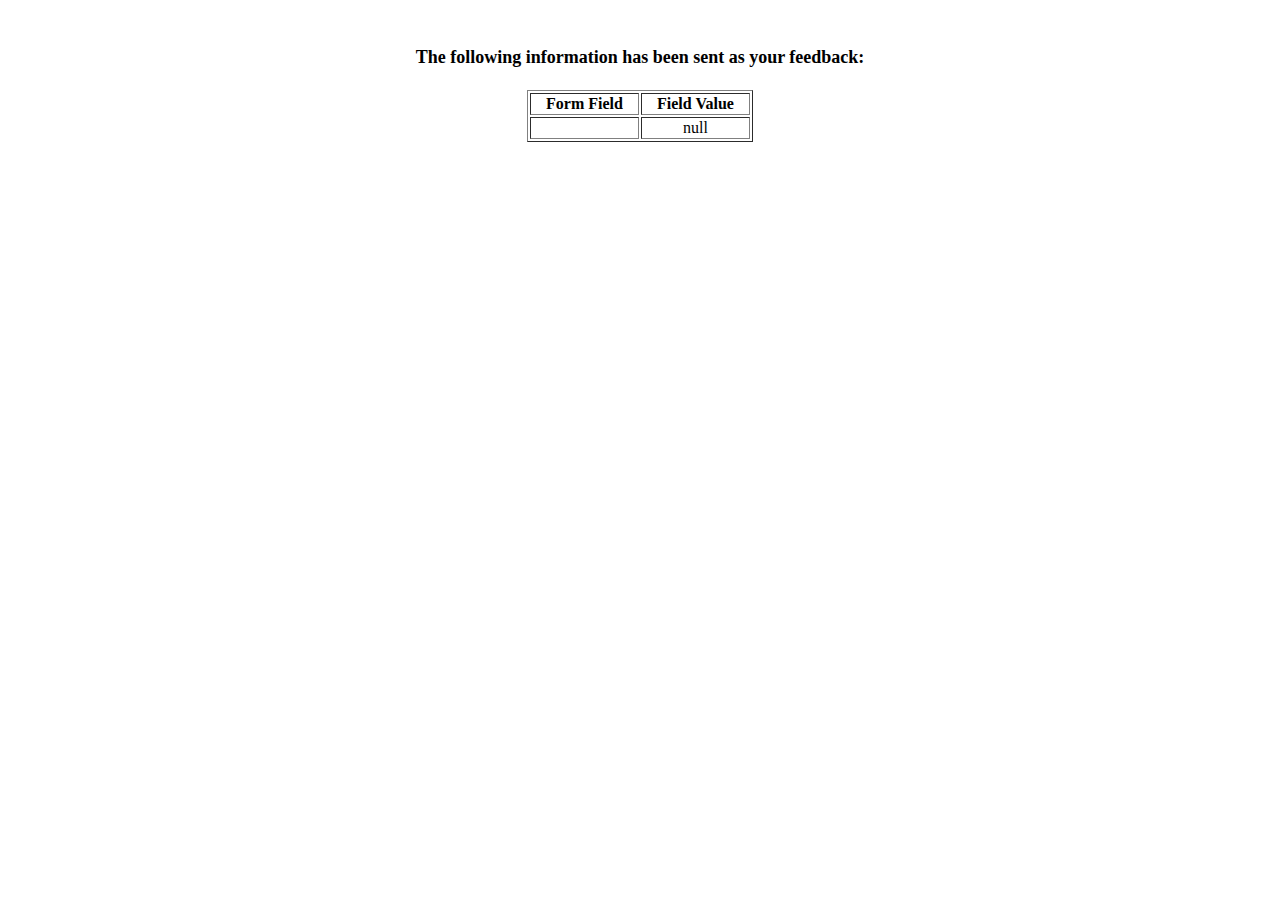
<file: show-data.html>
<html>

<head>
  <title>Feedback Sent</title>
</head>

<body>
  <p align=center>&nbsp;</p>
  <h1 align=center>
    <font size="+1">The following information has been sent as your
      feedback:</font>
  </h1>

  <table border="1" align=center width="226">
    <tr>
      <th align="center">Form Field</th>
      <th align="center">Field Value</th>
    </tr>

    <script language="javascript">
      var args = location.search.substr(1).split('&');
      for (var i = 0; i < args.length; ++i) {
        var parts = args[i].split('=');
        if (parts != null) {
          var field = parts[0];
          var value = parts[1];
          if (value == null) {
            value = "null"
          }
          else {
            value = '"' + unescape(value.replace(/\+/g, ' ')) + '"';
          }

          document.writeln('<tr><td align="center">' + field + '</td>');
          document.writeln('<td align="center">' + value + '</td></tr>');
        }
      }
    </script>

    <noscript>
      <tr>
        <td>
          <p>You need to turn on Javascript in your browser.</p>

          <p>In Microsoft Internet Explorer 4 or greater:</p>
          <ul>
            <li>From the "Tools" menu (in IE 4, it's the "View" menu), select "Internet Options".</li>
            <li>Click on the "Security" tab.</li>
            <li>Click on the "Custom Level" button. (In IE 4, select "Custom"
              and then click on "Settings...".)</li>
            <li>Under "Active scripting" make sure "Enable" is selected.</li>
          </ul>

          <p>In Netscape version 4 or greater:</p>
          <ul>
            <li>From the <b>Edit</b> menu, select <b>Preferences</b>.</li>
            <li>In the <b>Category</b> list on the left, click on the word "Advanced".</li>
            <li>In the panel on the right, make sure "Enable JavaScript" is checked.</li>
            <li>Click the <b>OK</b> button.</li>
          </ul>

        </td>
      </tr>
    </noscript>

  </table>
</body>

</html>
</file>
